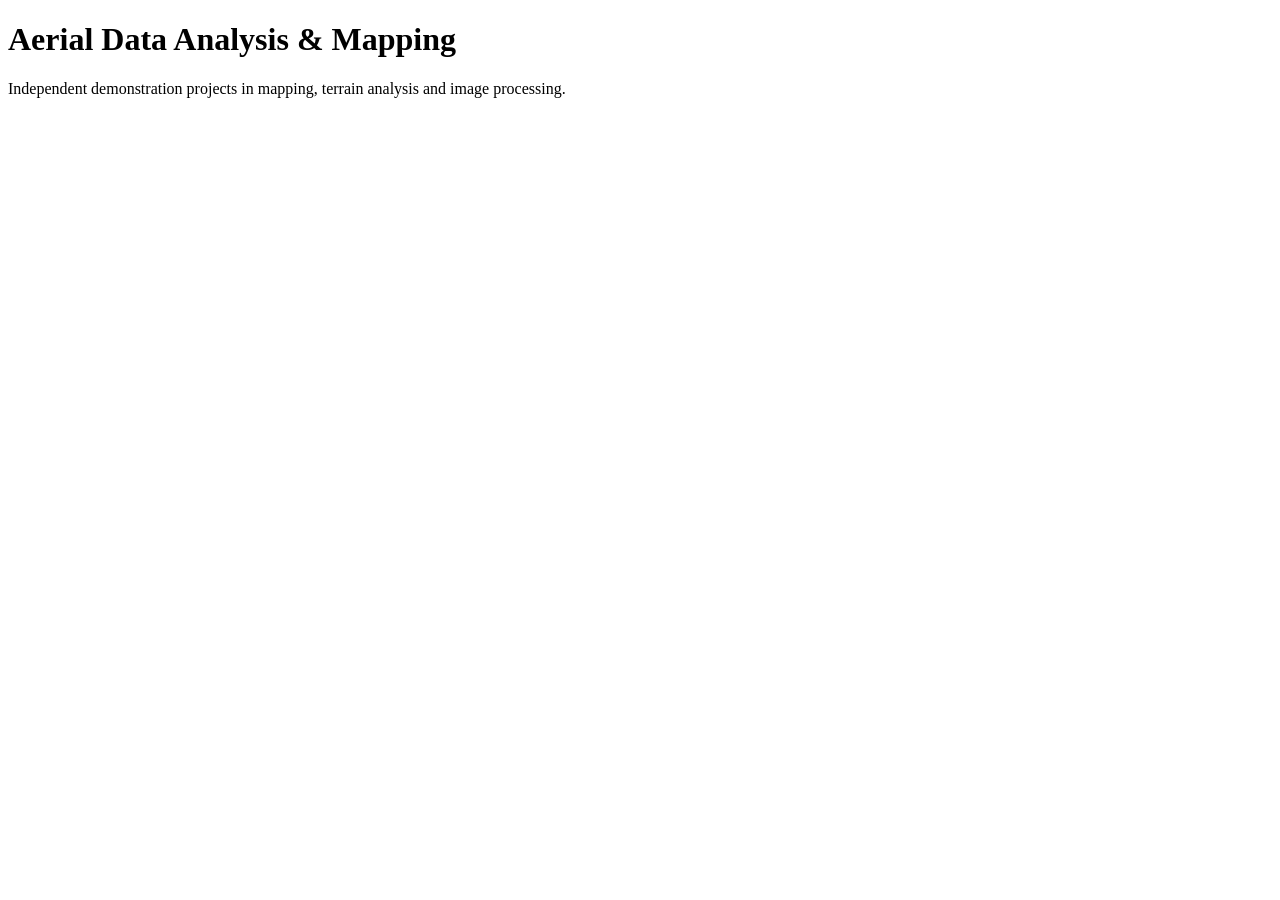
<file: index.html>
<!DOCTYPE html>
<html lang="en">
<head>
  <meta charset="UTF-8">
  <meta name="viewport" content="width=device-width, initial-scale=1">
  <title>Aerial Data Portfolio</title>
</head>
<body>
  <h1>Aerial Data Analysis & Mapping</h1>
  <p>Independent demonstration projects in mapping,
  terrain analysis and image processing.</p>
</body>
</html>
</file>
